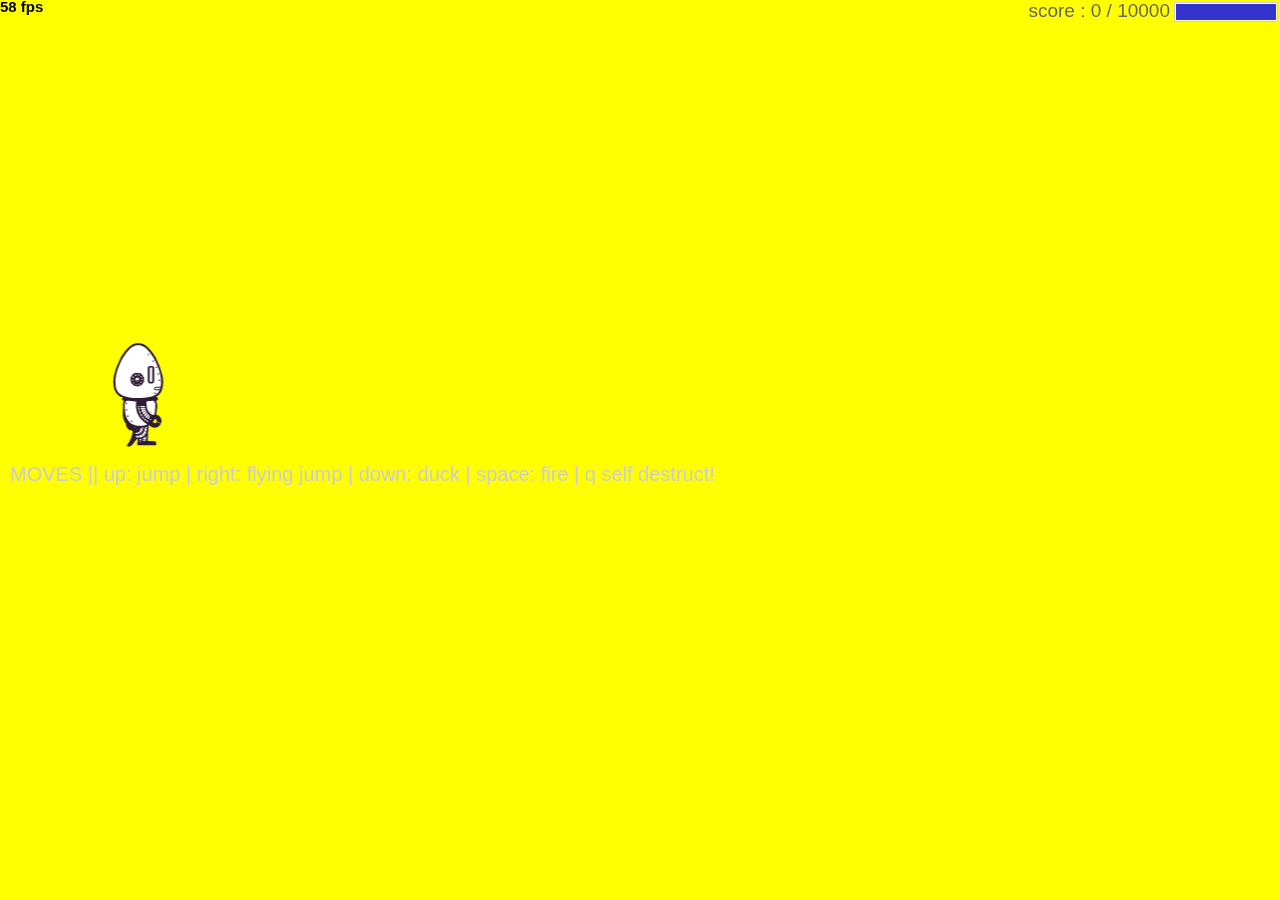
<file: fsd-projects/runtime/index.html>
<!DOCTYPE html>
<html>
  <head>
    <meta charset="utf-8" />

    <title>Operation Spark || Runtime!</title>
    <meta name="description" content="Operation Spark Motion Poem" />
    <meta name="author" content="operationspark.org" />
    <meta name="viewport" content="width=device-width, initial-scale=1.0" />

    <link href="css/bootstrap.min.css" rel="stylesheet" media="screen" />
    <link href="css/style.css" rel="stylesheet" />

    <!-- all core CreateJS and 3rd party libraries are listed here: -->
    <script src="bower_components/lodash/lodash.min.js"></script>
    <script src="bower_components/bluebird/js/browser/bluebird.min.js"></script>
    <script src="js/lib/proton-1.0.0.min.js"></script>
    <script src="bower_components/easeljs/lib/easeljs-0.8.2.min.js"></script>
    <script src="bower_components/PreloadJS/lib/preloadjs-0.6.2.min.js"></script>
    <script src="bower_components/TweenJS/lib/tweenjs.min.js"></script>
    <script src="bower_components/SoundJS/lib/soundjs-0.6.2.min.js"></script>
    <script src="bower_components/opspark-draw/draw.js"></script>
    <script src="bower_components/racket/racket.js"></script>

    <!-- our app javascript code -->
    <script src="js/util/load.js"></script>
    <script src="js/util/spin.min.js"></script>
    <script src="js/util/point.js"></script>
    <script src="js/spritesheet.js"></script>
    <script src="js/world/rules.js"></script>
    <script src="js/particle/particleManager.js"></script>
    <script src="js/orb/orbManager.js"></script>
    <script src="js/projectile/projectileManager.js"></script>
    <script src="js/view/pacifier.js"></script>
    <script src="js/view/background.js"></script>
    <script src="js/view/ground.js"></script>
    <script src="js/view/hud.js"></script>
    <script src="js/player/halle.js"></script>
    <script src="js/player/playerManager.js"></script>
    <script src="js/opspark.js"></script>
    <script src="js/game.js"></script>
    <script src="js/init.js"></script>
    <script src="js/levelData.js"></script>
    <script src="js/runLevels.js"></script>

    <!--Load Additional Scripts Here-->
  </head>
  <body>
    <div id="main">
      <canvas id="canvas" width="500" height="500"></canvas>
    </div>
    <script id="index">
      (function () {
        "use strict";
        background(window);
        makeLevelData(window);
        runLevels(window);
        init(window);
      })();
    </script>
  </body>
</html>
</file>
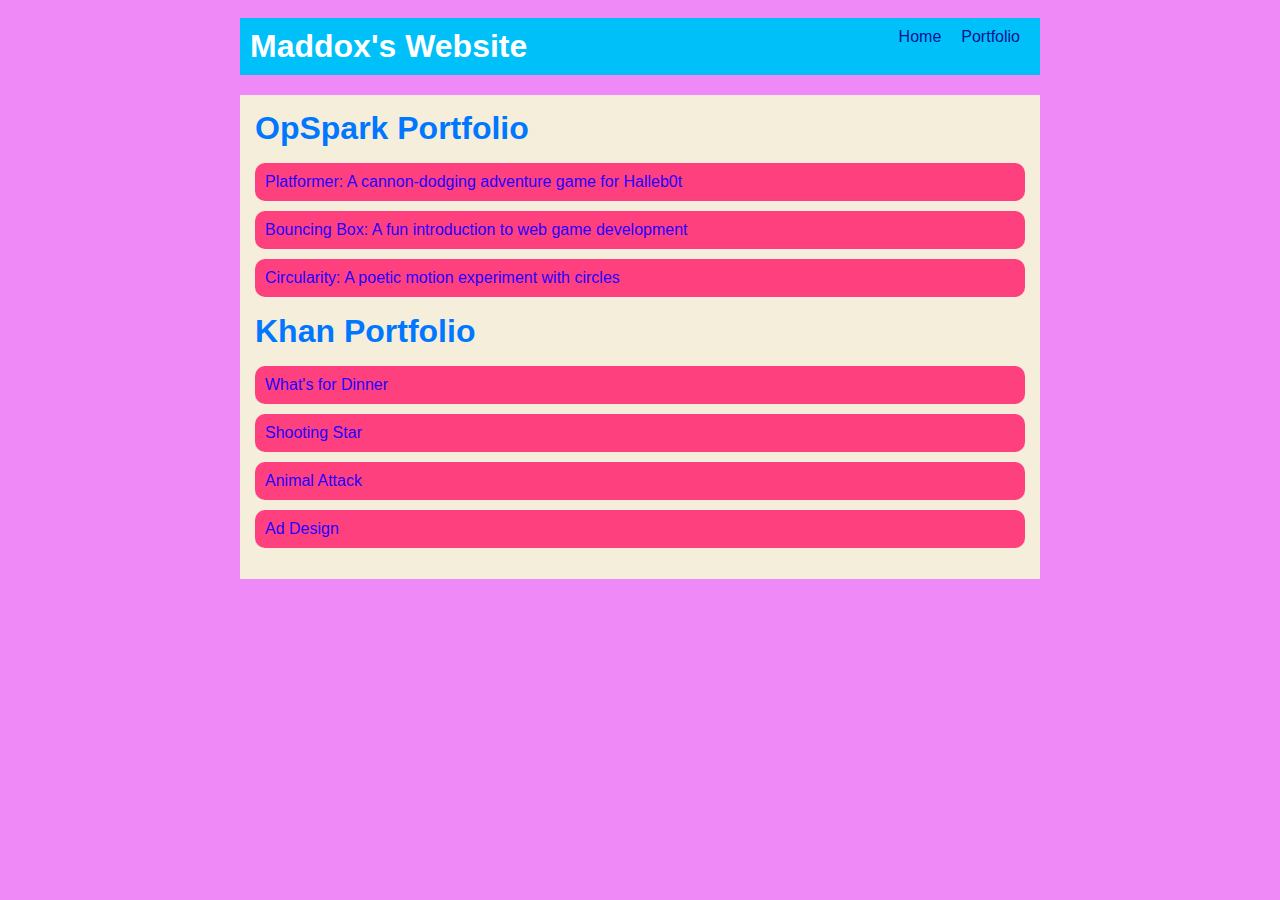
<file: portfolio.html>
<!DOCTYPE html>
<html>
  <head>
    <title>Maddox's Website</title>
     <link rel="stylesheet" href="style.css" />
  </head>

  <body>
    <!-- All content goes here -->
    <div id="all-contents">
      <nav>
        <h1>Maddox's Website</h1>
          <ul id="nav-ul">
            <li class="nav-li">
              <a href="index.html">Home</a>
                </li>
              <li class="nav-li">
             <a href="portfolio.html">Portfolio</a>
           </li>
        </ul>
      </nav>

      <main>
         <div class="content">
             <h1>OpSpark Portfolio</h1>
          <ul id="portfolio">
            <li>
                <a href="fsd-projects/platformer/">Platformer: A cannon-dodging adventure game for Halleb0t</a>
            </li>
            <li>
                 <a href="fsd-projects/bouncing-box/">Bouncing Box: A fun introduction to web game development</a>
            </li>
            <li>
                 <a href="fsd-projects/circularity/">Circularity: A poetic motion experiment with circles</a>
            </li>
          </ul>

          <h1>Khan Portfolio</h1>
          <ul id="portfolio">
            <li>
                <a href="https://www.khanacademy.org/computer-programming/maddoxs-super-sushi/6142840966070272" target="_blank">What's for Dinner</a>
            </li>
            <li>
                 <a href="https://www.khanacademy.org/computer-programming/death-star-blowing-up-earth/6333021346185216" target="_blank">Shooting Star</a>
            </li>
            <li>
                 <a href="https://www.khanacademy.org/computer-programming/freddy-fazbear/6342865075683328" target="_blank">Animal Attack</a>
            </li>
            <li>
                 <a href="https://www.khanacademy.org/computer-programming/playa-bowl-deal/4771760179363840" target="_blank">Ad Design</a>

            </li>
          </ul>

         </div>
      </main>
    </div>
  </body>
</html>
</file>
<file: fsd-projects/runtime/css/style.css>
body, html {
    width: 100%;
    height: 100%;
    margin: 0;
    padding: 0;
    overflow: hidden;
    -moz-user-select: none;
    -webkit-user-select: none;
    -ms-user-select: none;
}
canvas {
    -moz-user-select: none;
    -webkit-user-select: none;
    -ms-user-select: none;
    position:absolute;
}
</file>
<file: style.css>
body {
    background: rgb(239, 137, 248);
    color: rgb(195, 0, 255);
    padding: 10px;
    font-family: Arial, sans-serif;
}

#all-contents {
    max-width: 800px;
    margin: auto;
}

/* navigation menu */
nav {
    background: rgb(0, 192, 250);
    margin: 0 auto;
    display: flex;
    padding: 10px;
    margin-bottom: 20px;
}

h1 {
    display: flex;
    align-items: center;
    color: white;
    flex: 1;
    margin: 0;
}

#nav-ul {
    list-style-type: none;
    margin: 0;
    padding: 0;
    display: flex;
}

.nav-li {
    display: inline-block;
    padding: 0 10px;
}

a {
    text-decoration: none;
    color: #051391;
}

/* main container area beneath menu */
main {
    background: rgb(245, 238, 219);
    display: flex;
    margin-top: 20px;
}

.sidebar {
    margin-right: 25px;
    padding: 10px;
}

.sidebar-img {
    width: 200px;
}

.content {
    flex: 1;
    padding: 15px;
}

/* interests section styles */
#interests {
    border: 4px silver ridge;
    padding: 8px;
    margin-top: 20px;
}

h2, h3 {
    margin: 0px;
}



/* Portfolio styles */
.content h1 {
  color: rgb(0, 119, 255);
}

#portfolio {
  list-style-type: none;
  padding-left: 0;
}

#portfolio li {
  background: #ff407f;
  padding: 10px;
  border-radius: 10px;
  margin-bottom: 10px;
}

#portfolio li:hover {
  background: #d400ff;
}

#portfolio a {
  text-decoration: none;
  color: #2600ff;
}
</file>
